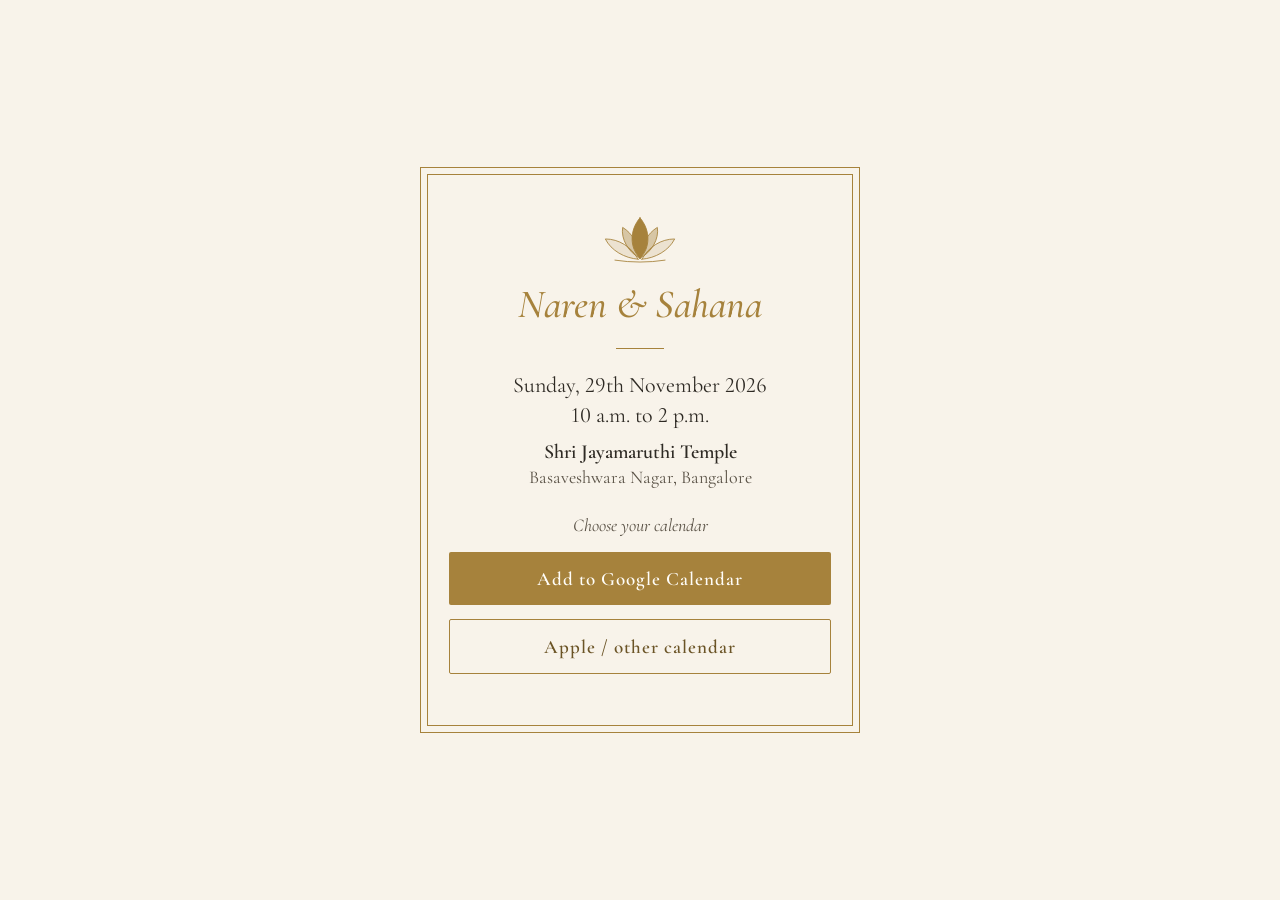
<file: engagement/index.html>
<!doctype html>
<html lang="en">
<head>
<meta charset="utf-8">
<meta name="viewport" content="width=device-width, initial-scale=1">
<meta name="robots" content="noindex">
<title>Save the date · Naren &amp; Sahana</title>
<link rel="preconnect" href="https://fonts.googleapis.com">
<link rel="stylesheet" href="https://fonts.googleapis.com/css2?family=Cormorant+Garamond:ital,wght@0,500;0,600;1,500&amp;display=swap">
<style>
  :root { --cream:#F8F3EA; --gold:#A6823C; --ink:#2E2A24; --soft:#5A5246; }
  * { box-sizing: border-box; }
  html, body { margin: 0; background: var(--cream); color: var(--ink); }
  body { font-family: 'Cormorant Garamond', Georgia, serif; font-variant-numeric: lining-nums; min-height: 100vh; display: flex; align-items: center; justify-content: center; padding: 24px 16px; }
  .card { width: 100%; max-width: 440px; border: 1px solid var(--gold); outline: 1px solid var(--gold); outline-offset: -8px; padding: 44px 28px 40px; text-align: center; }
  .lotus { display: block; margin: 0 auto; }
  h1 { margin: 18px 0 0; font-size: 40px; font-weight: 500; font-style: italic; color: var(--gold); line-height: 1.1; }
  .rule { width: 48px; height: 1px; background: var(--gold); margin: 22px auto; }
  .when { font-size: 22px; line-height: 1.35; }
  .where { margin-top: 10px; font-size: 20px; font-weight: 600; }
  .area { margin-top: 2px; font-size: 18px; color: var(--soft); }
  .status { margin-top: 26px; font-size: 18px; font-style: italic; color: var(--soft); min-height: 24px; }
  .btn { display: block; width: 100%; margin-top: 14px; padding: 15px 18px; border-radius: 2px; font-family: inherit; font-size: 19px; font-weight: 600; letter-spacing: 1px; text-decoration: none; text-align: center; }
  .primary { background: var(--gold); color: #FFFDF8; }
  .secondary { border: 1px solid var(--gold); color: #6B5426; }
  .note { margin-top: 18px; font-size: 15px; color: var(--soft); line-height: 1.4; }
</style>
</head>
<body>
<main class="card">
  <svg class="lotus" width="78" height="52" viewBox="180 38 80 54" fill="none" stroke="#A6823C" stroke-width="0.9" stroke-linecap="round" stroke-linejoin="round" aria-hidden="true">
    <path d="M218 87 C204 86 190 78 184 66 C198 66 211 74 218 87 Z M222 87 C236 86 250 78 256 66 C242 66 229 74 222 87 Z" fill="#A6823C" fill-opacity="0.15"></path>
    <path d="M220 86 C208 80 200 66 202 54 C212 60 219 72 220 86 Z M220 86 C232 80 240 66 238 54 C228 60 221 72 220 86 Z" fill="#A6823C" fill-opacity="0.4"></path>
    <path d="M220 44 C231 57 231 75 220 86 C209 75 209 57 220 44 Z" fill="#A6823C"></path>
    <path d="M194 88 Q220 92 246 88"></path>
  </svg>
  <h1>Naren &amp; Sahana</h1>
  <div class="rule"></div>
  <div class="when">Sunday, 29th November 2026<br>10 a.m. to 2 p.m.</div>
  <div class="where">Shri Jayamaruthi Temple</div>
  <div class="area">Basaveshwara Nagar, Bangalore</div>

  <div class="status" id="status">Choose your calendar</div>
  <a class="btn primary" id="google" href="#">Add to Google Calendar</a>
  <a class="btn secondary" id="apple" href="/engagement.ics">Apple / other calendar</a>
  <p class="note" id="note"></p>
</main>
<script>
  var googleUrl = 'https://calendar.google.com/calendar/render?action=TEMPLATE'
    + '&text=' + encodeURIComponent('Naren & Sahana Engagement')
    + '&dates=20261129T043000Z/20261129T083000Z'
    + '&location=' + encodeURIComponent("Shri Jayamaruthi Temple, 15th Main, 3rd Stage, Teacher's Colony, Basaveshwar Nagar, Bengaluru, Karnataka 560079")
    + '&details=' + encodeURIComponent('Directions: https://maps.app.goo.gl/UwmA6RsN7xa1ELX17');
  var ua = navigator.userAgent || '';
  var isIOS = /iPhone|iPad|iPod/.test(ua) || (/Macintosh/.test(ua) && navigator.maxTouchPoints > 1);
  var isAndroid = /Android/.test(ua);
  var google = document.getElementById('google');
  var statusEl = document.getElementById('status');
  var note = document.getElementById('note');

  if (isAndroid) {
    // Open Google's own pre-filled form in Chrome, so the Calendar app cannot intercept the link and drop the details.
    var path = googleUrl.replace(/^https:\/\//, '');
    google.href = 'intent://' + path + '#Intent;scheme=https;package=com.android.chrome;S.browser_fallback_url=' + encodeURIComponent(googleUrl) + ';end';
    statusEl.textContent = 'Opening Google Calendar…';
    note.textContent = 'Tap Save on the next screen to add it to your calendar.';
    // A redirect without a tap stays in the browser, which is what we want here.
    setTimeout(function () { window.location.replace(googleUrl); }, 400);
  } else if (isIOS) {
    google.href = googleUrl;
    google.target = '_blank';
    statusEl.textContent = 'Opening your calendar…';
    note.textContent = 'Tap Add on the next screen to save it.';
    setTimeout(function () { window.location.href = '/engagement.ics'; }, 400);
  } else {
    google.href = googleUrl;
    google.target = '_blank';
  }
</script>
</body>
</html>
</file>
